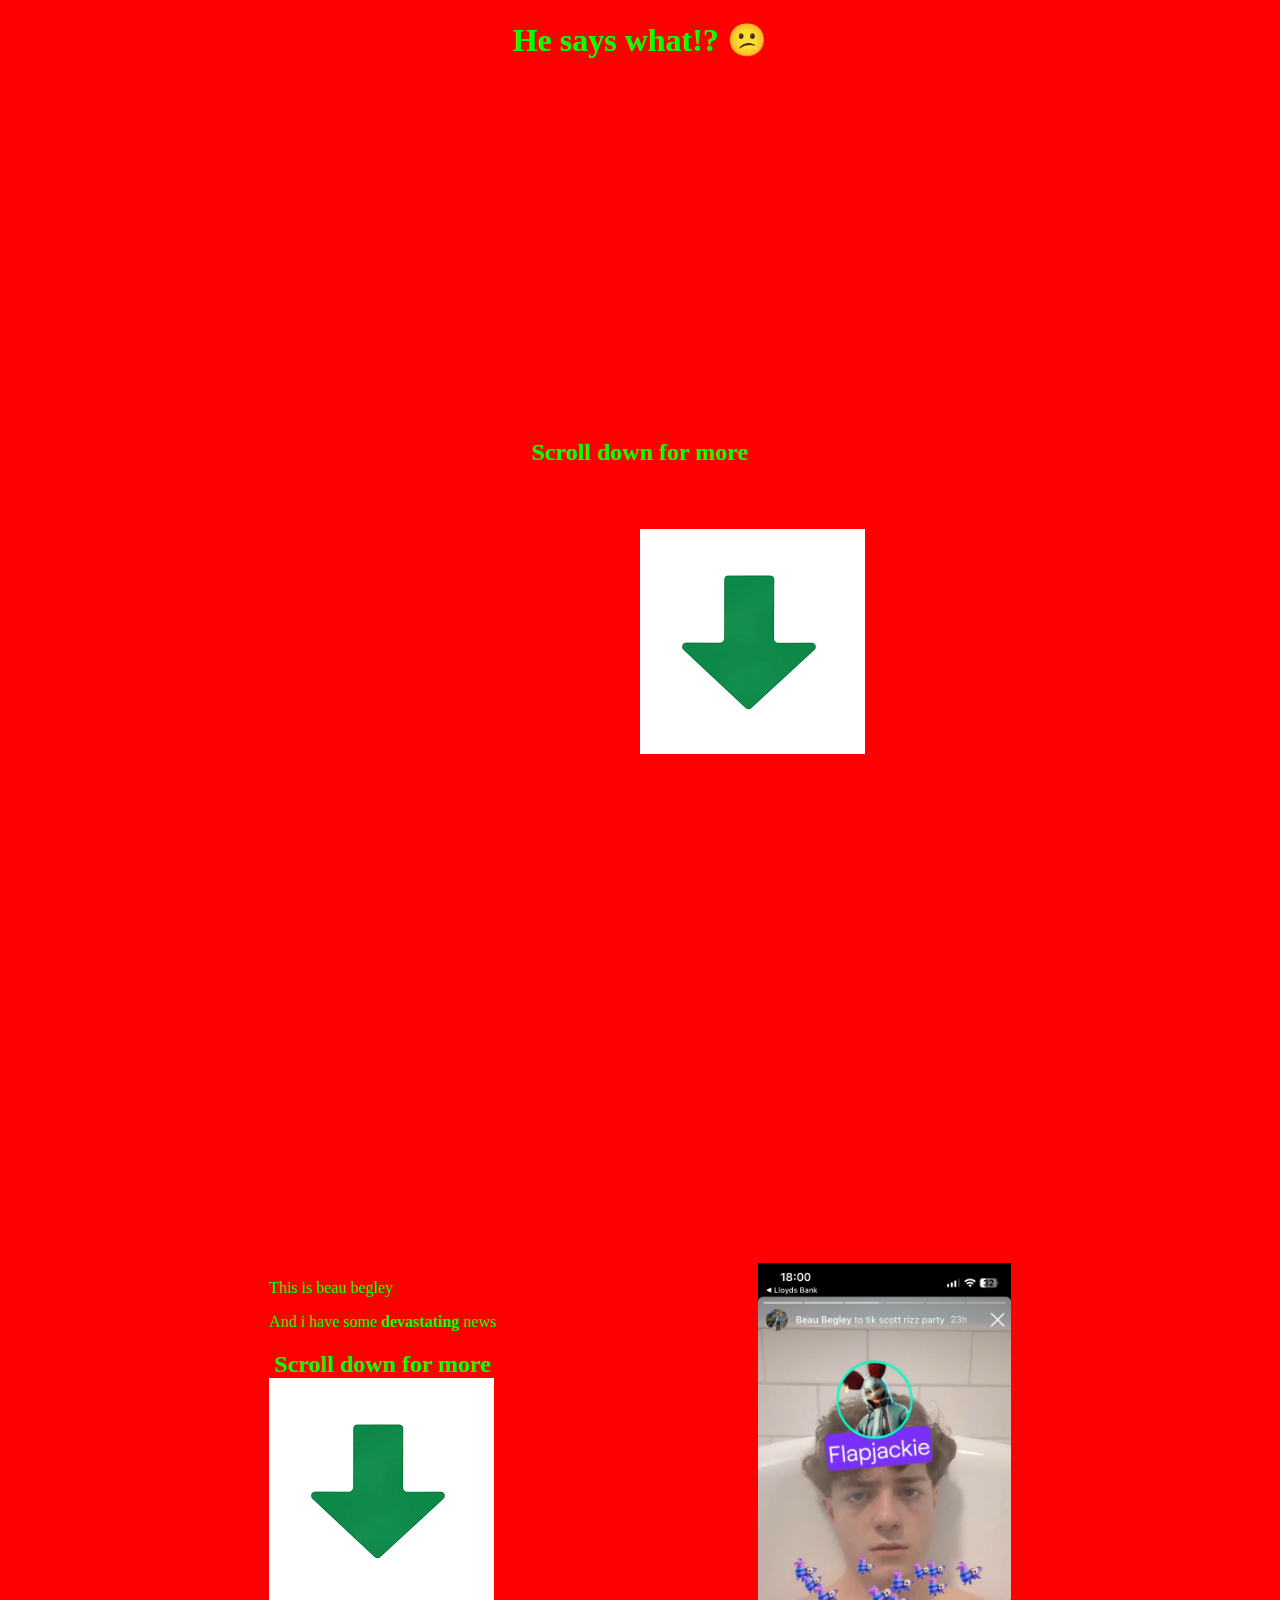
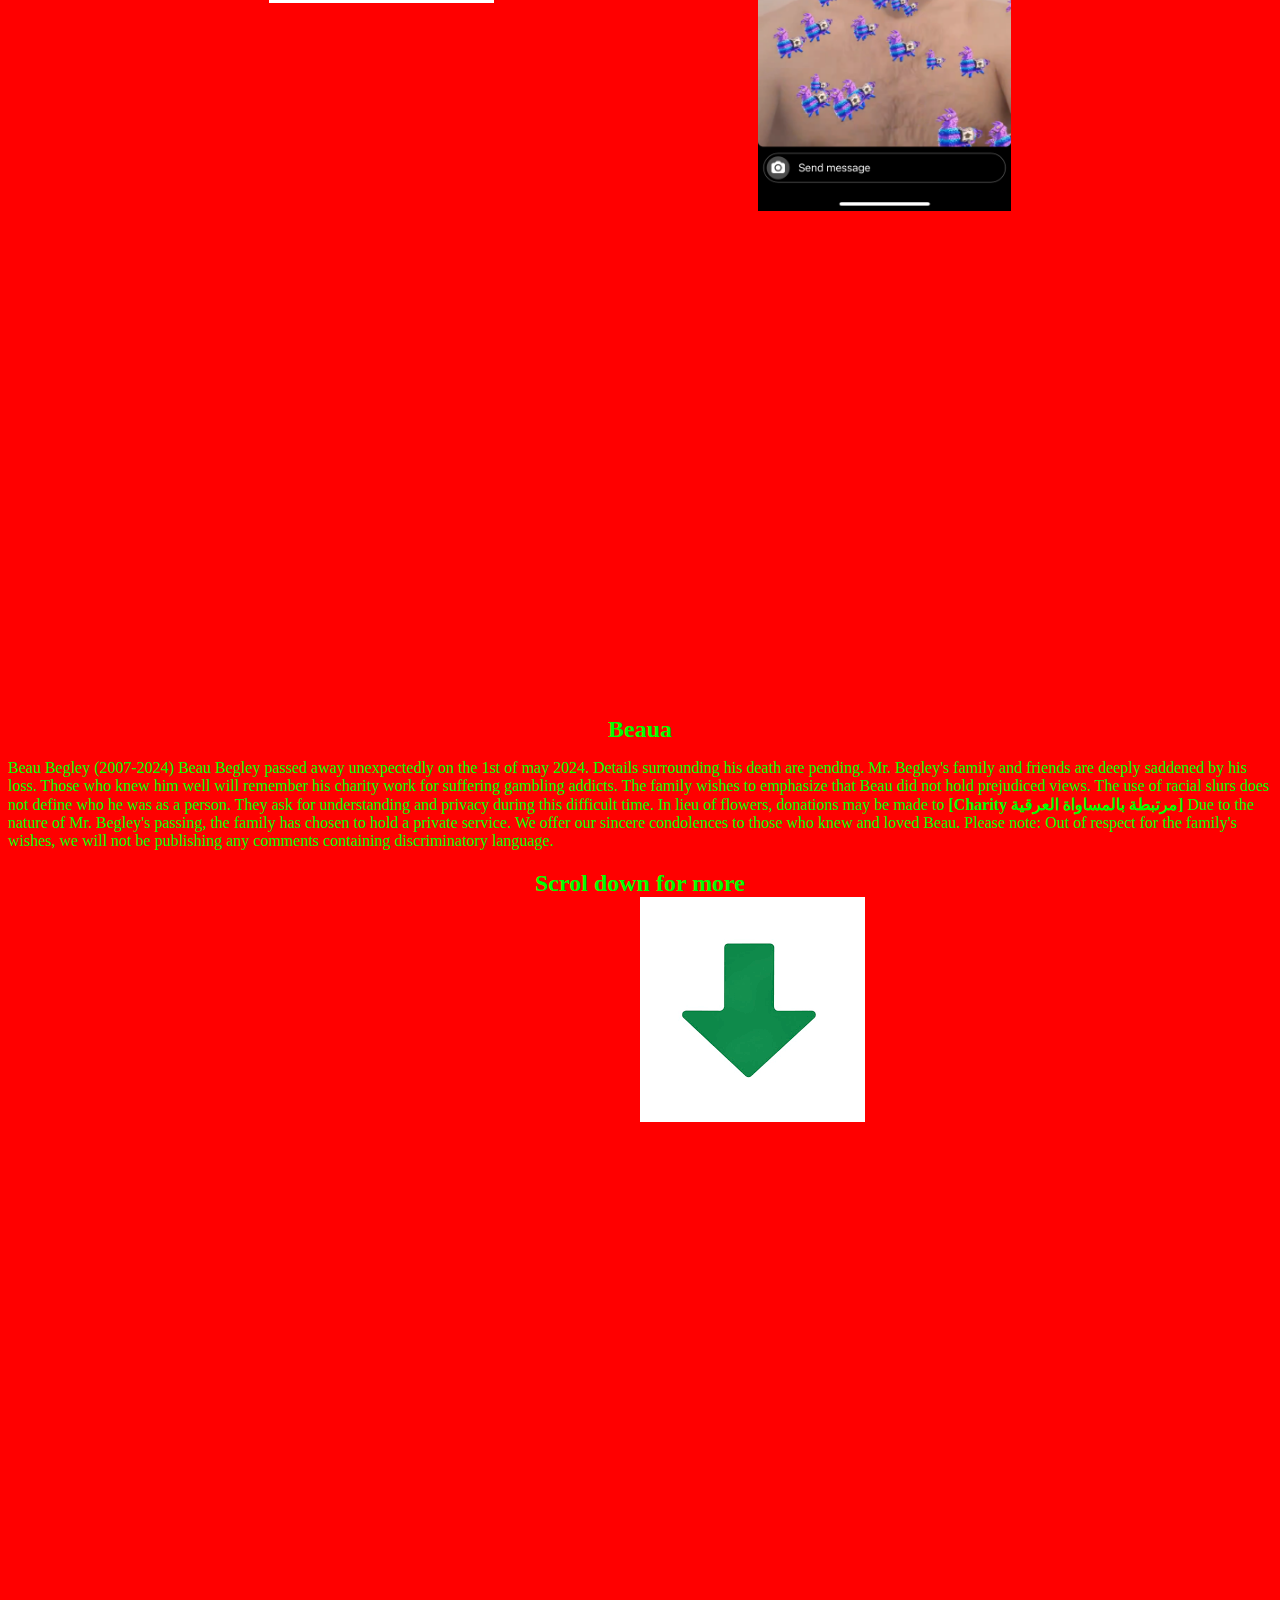
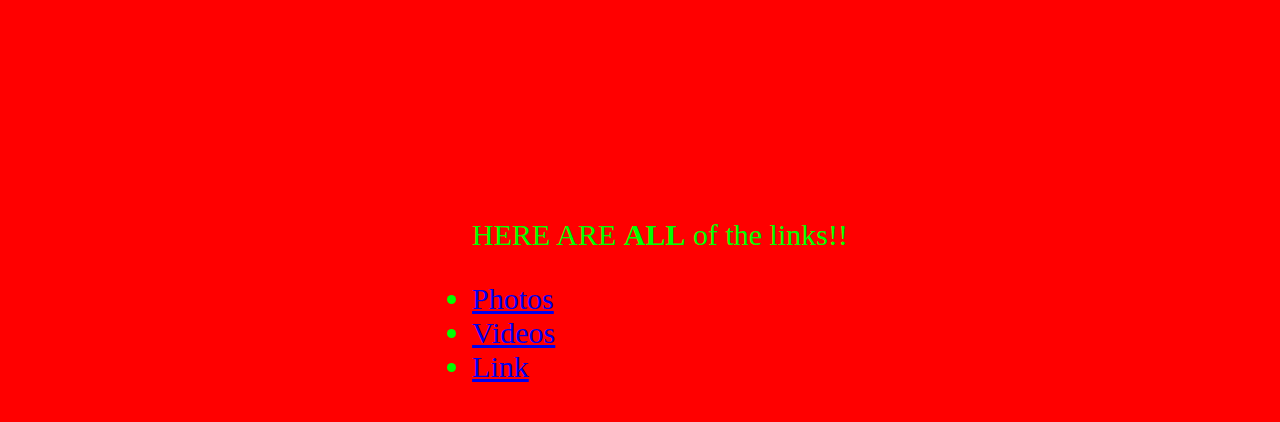
<file: index.html>
<!DOCTYPE html>
<html lang="en">
    <head>
        <meta charset="UTF-8">
        <meta name="viewport" content="width=device-width, initial-scale=1.0">
        <title>Beau Begley</title>
        <link rel="stylesheet" href="./styles.css">
    </head>
    <body id="top">
        <h1>He says what!? 😕</h1>
        <h2>Scroll down for more</h2>
        <img class="arrow" src="./images/arrow.png">
        <div class="intro">
            <div class="text">
                <p>This is beau begley</p>
                <p>And i have some <b>devastating</b> news</p>
                <h2>Scroll down for more</h2>
                <img src="./images/arrow.png">
            </div>
            <img class="beau" src="./images/beaubathtime.PNG">
        </div>
        <div class="obituary">
            <h2>Beaua </h2>
            <p>Beau Begley (2007-2024)
                Beau Begley passed away unexpectedly on the 1st of may 2024. Details surrounding his death are pending.
                
                Mr. Begley's family and friends are deeply saddened by his loss. Those who knew him well will remember his charity work for suffering gambling addicts.
                
                The family wishes to emphasize that Beau did not hold prejudiced views. The use of racial slurs does not define who he was as a person. They ask for understanding and privacy during this difficult time.
                
                In lieu of flowers, donations may be made to<b> [Charity مرتبطة بالمساواة العرقية]</b>
                
                Due to the nature of Mr. Begley's passing, the family has chosen to hold a private service.
                
                We offer our sincere condolences to those who knew and loved Beau.
                
                Please note: Out of respect for the family's wishes, we will not be publishing any comments containing discriminatory language.</p>
                <h2>Scrol down for more</h2>
                <img class="arrow1" src="./images/arrow.png">
        </div>
        <div class="links">
            <ul>
                <p>HERE ARE <b>ALL</b> of the links!!</p>
                <li><a href="./pages/videos.html">Photos</a></li>
                <li><a href="./pages/photos.html">Videos</a></li>
                <li><a href="#top">Link</a></li>
            </ul>
        </div>
    </body>
</html>
</file>
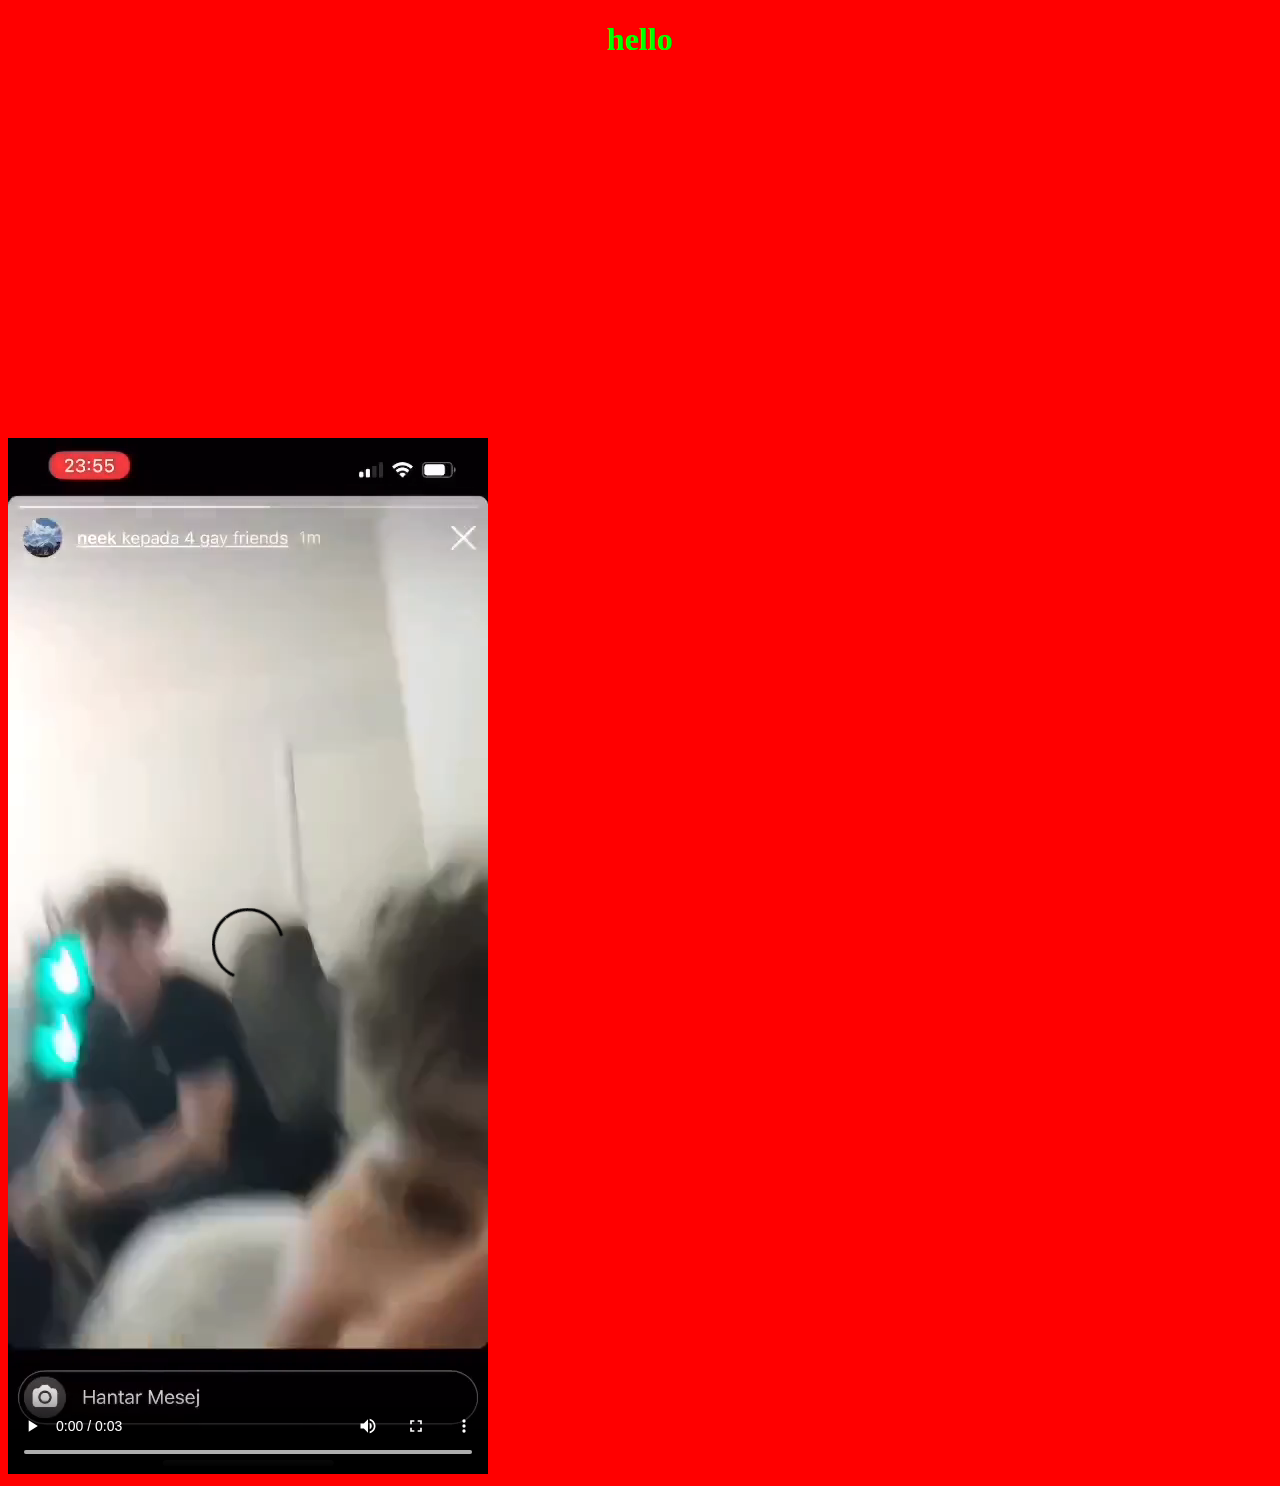
<file: pages/videos.html>
<!DOCTYPE html>
<html lang="en">
    <head>
        <meta charset="UTF-8">
        <meta name="viewport" content="width=device-width, initial-scale=1.0">
        <title>The VIDEO 🙀</title>
        <link rel="stylesheet" href="../styles.css">
        <link rel="logo" type="image/x-icon" href="../images/logo.svg">
    </head>
    <body>
        <h1>hello</h1>
        <video  controls>
            <source src="../images/thevideo.mp4" type="video/mp4">
        </video>
    </body>
</html>
</file>
<file: styles.css>
html {
    box-sizing: border-box;
}

body {
    background-color: rgb(255, 0, 0);
    color: rgb(0, 255 , 0)
}

.beau {
    width: 20%;
}
h1 {
    display: flex;
    justify-content: center;
    margin-bottom: 30%;
}
h2 {
    display: flex;
    justify-content: center;
    margin-bottom: 0%;
}
.arrow {
    margin-left: 50%;
    margin-top: 5%;
    margin-bottom: 40%;
}

.intro {
    display: flex;
    justify-content: space-evenly;
    margin-bottom: 40%;
}

.obituary {
    margin-bottom: 50%;
}
.arrow1 {
    margin-left: 50%;
}

.links {
    display: flex;
    justify-content: center;
    font-size: 30px;
}
</file>
